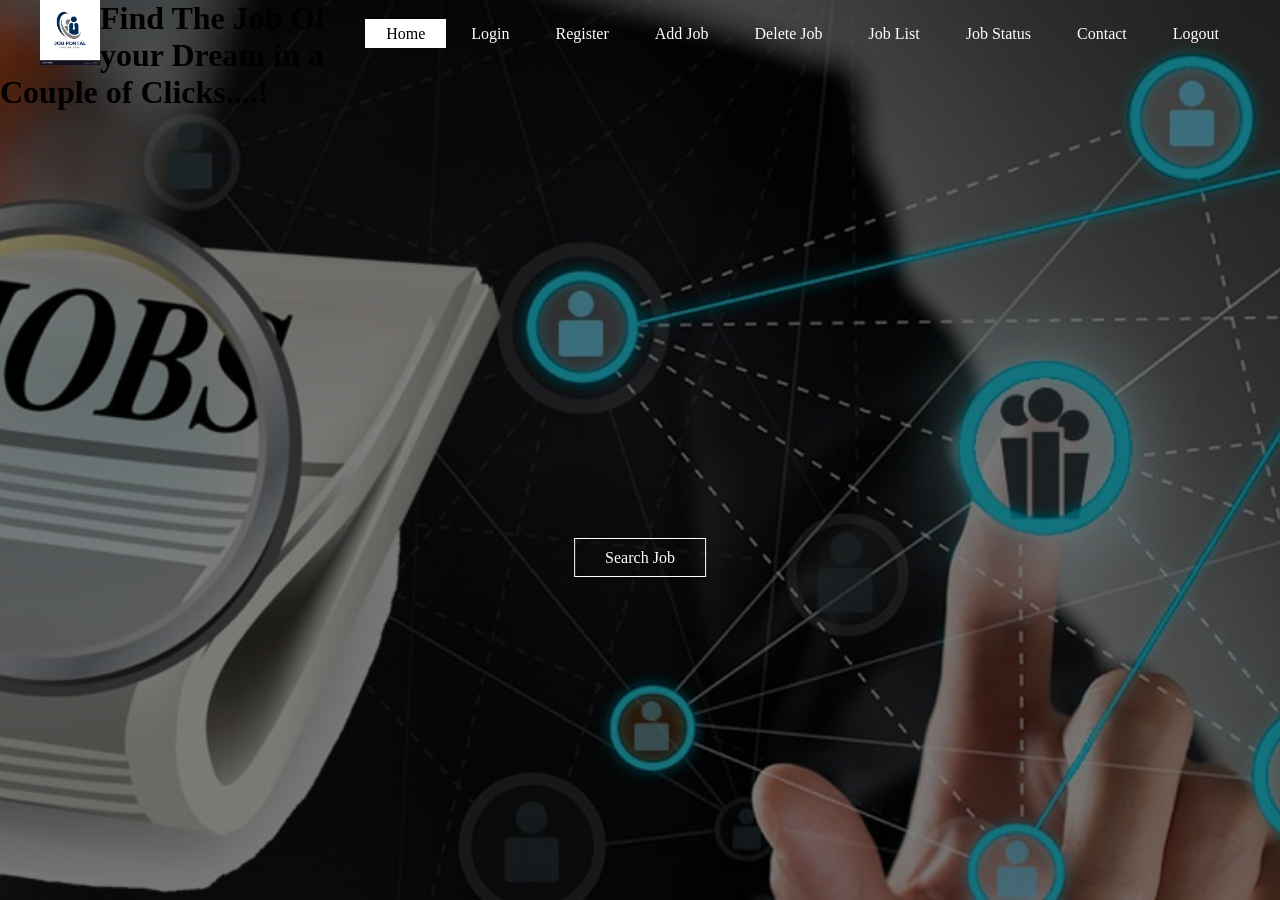
<file: index.html>
<!DOCTYPE html>
<html>
<head>
<meta charset="UTF-8">
<title>Job  portal </title>
<link rel="stylesheet" type="text/css" href="style1.css">

<script src="myscript.js"></script>

</head>
<body>
<header>
<div class="main">
<div class="logo">
	<img src="logo.jpg">
</div>	
	<ul>
		<li class="active"><a href="index.html">Home</a></li>
		<li><a href="Login.html">Login</a></li>
		<li><a href="Register.html">Register</a></li>
		<li><a href="create.html">Add Job</a></li>
		<li><a href="delete.html">Delete Job</a></li>
		<li><a href="Job List.html">Job List</a></li>
		<li><a href="showspace.jsp">Job Status</a></li>
		<li><a href="Contact.html">Contact </a></li>
		<li><a href="Logout.html">Logout</a></li>
	</ul>
</div>

<div class="class1">
	<h1>Find The Job Of your Dream in a<br> Couple of Clicks....! </h1>
</div>
<div class="button">
	<a href="https://www.google.com/" class="btn">Search Job</a>
</div>
	</header>

</body>
</html>
</file>
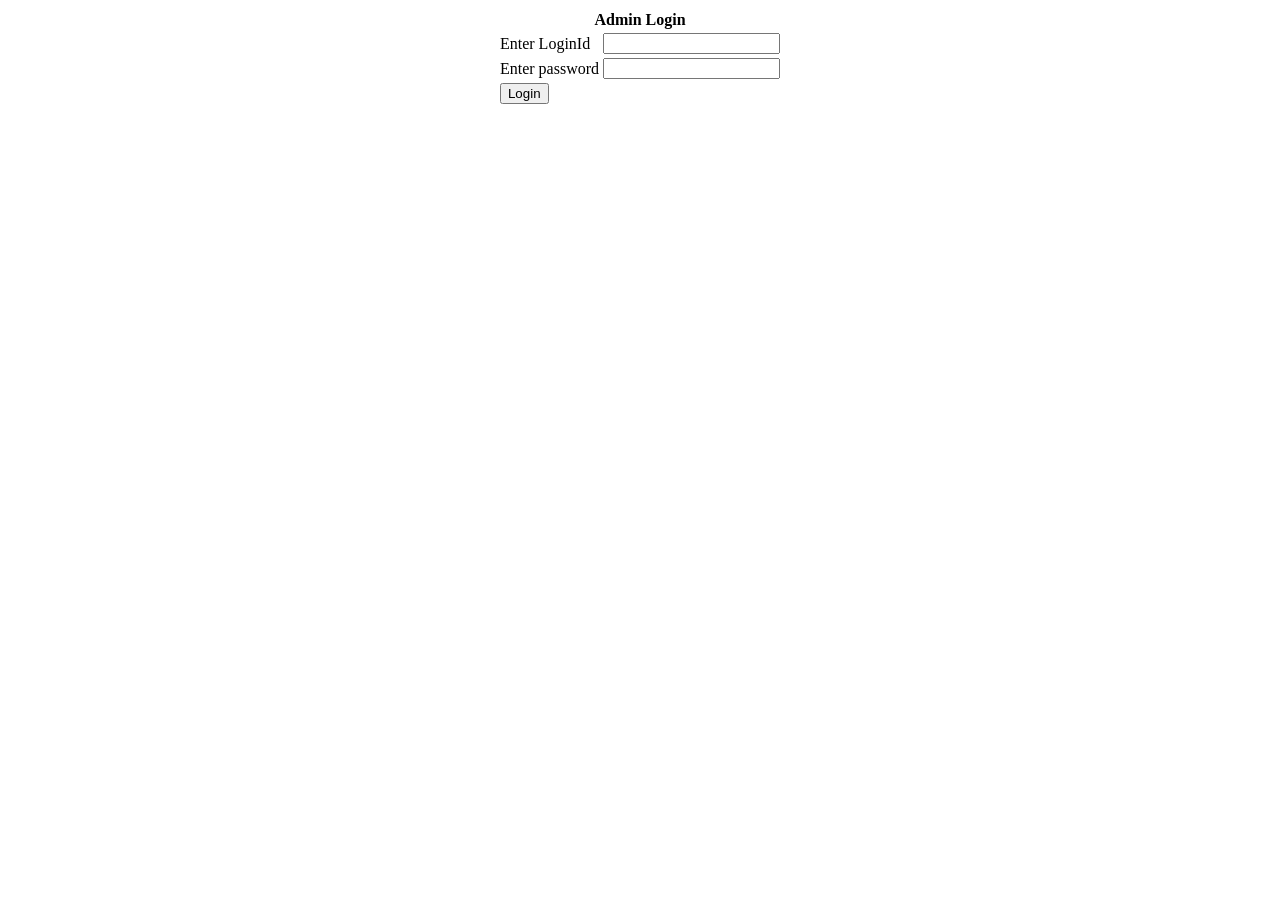
<file: adminlogin.html>
<!DOCTYPE html>
<html>
<head>
<meta charset="ISO-8859-1">
<title>Insert title here</title>
<style type="text/css">
table{
	margin-left: auto;
	margin-right: auto;
}
</style>
<script type="text/javascript">
function valid(){
	var id= document.frm.id.value;
	var pass= document.frm.pass.value;
	if(id==""){
		alert("Enter login id");
		return false;
		}
	else if(pass==""){
		alert("Enter password");
		return false;
		}
}
</script>
</head>
<body>
<form name="frm" action="Login" onsubmit="return valid()">
<table class="center">
<tr><th colspan="2">Admin Login</th></tr>
<tr><td>Enter LoginId</td><td><input type="text" name="id"></td></tr>
<tr><td>Enter password</td><td><input type="password" name="pass"></td></tr>
<tr><td colspan="2"><input type="submit" value="Login"></td></tr>
</table>
</form>
</body>
</html>
</file>
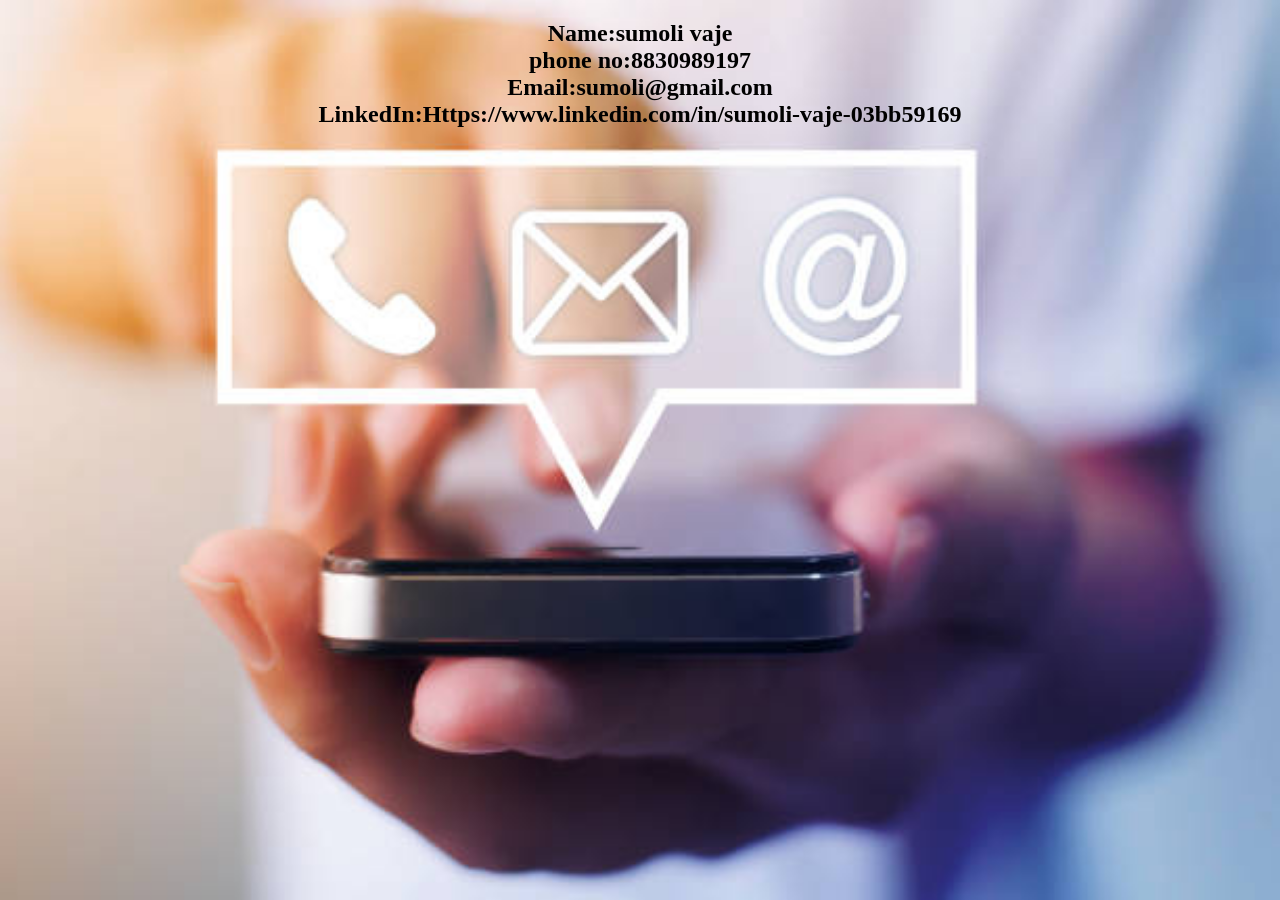
<file: Contact.html>
<!DOCTYPE html>
<html>
<head>
<meta charset="ISO-8859-1">
<title>Insert title here</title>
<style>
body
{
 background-image:url(C1.jpg);
background-size:cover;
 background-repeat: no-repeat;
background-attachment: fixed; 
 background-size: 100% 100%;
 text-color:white;
}
</style>
</head>
<body>

<center>
<h2>Name:sumoli vaje<br>phone no:8830989197<br>Email:sumoli@gmail.com<br>LinkedIn:Https://www.linkedin.com/in/sumoli-vaje-03bb59169</h2>
</center>
</body>
</html>
</file>
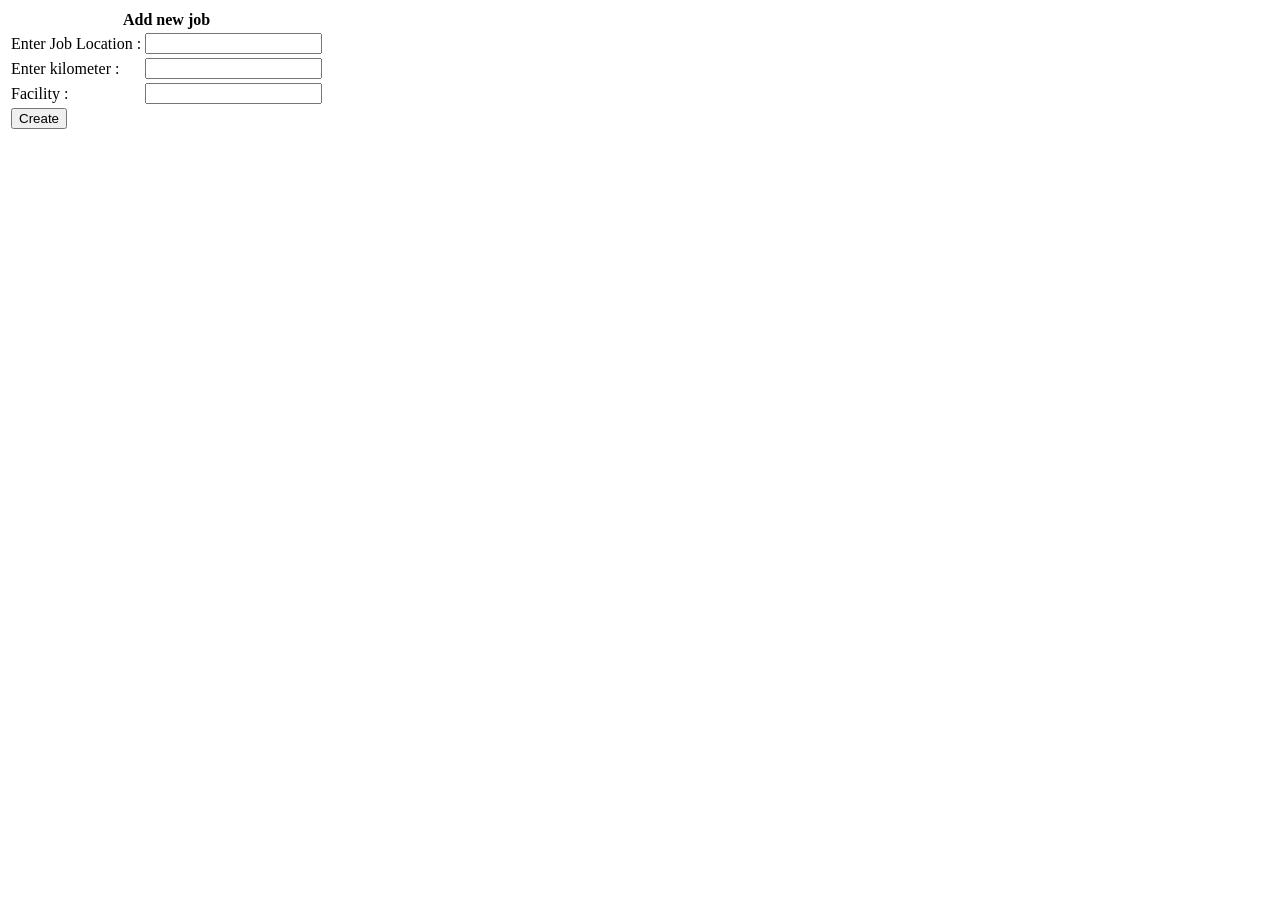
<file: create.html>
<!DOCTYPE html>
<html>
<head>
<meta charset="ISO-8859-1">
<title>Insert title here</title>
<script type="text/javascript">
functionvalid()
	var location= document.frm.location.value;
	var kilometer= document.frm.kg.value;
	var facility= document.frm.facility.value;

	if(size==""){
	alert("Enter location");
	return false;
		}
	else if(cost==""){
		alert("Enter facility");
		return false;
		}



</script>
</head>
<body>

<form name="frm" action="Add Job" onsubmit="return valid()">
<table class="center">
<tr><th colspan="2">Add new job</th></tr>
<tr><td>Enter Job Location :</td><td><input type="text"name="size"></td></tr>
<tr><td>Enter kilometer :</td><td><input type="text" name="kg"></td></tr>
<tr><td>Facility :</td><td><input type="text" name="facility"></td></tr>
<tr><td colspan="2"><input type="submit" value="Create"></td></tr>
</table>
</form>
</body>
</html>
</file>
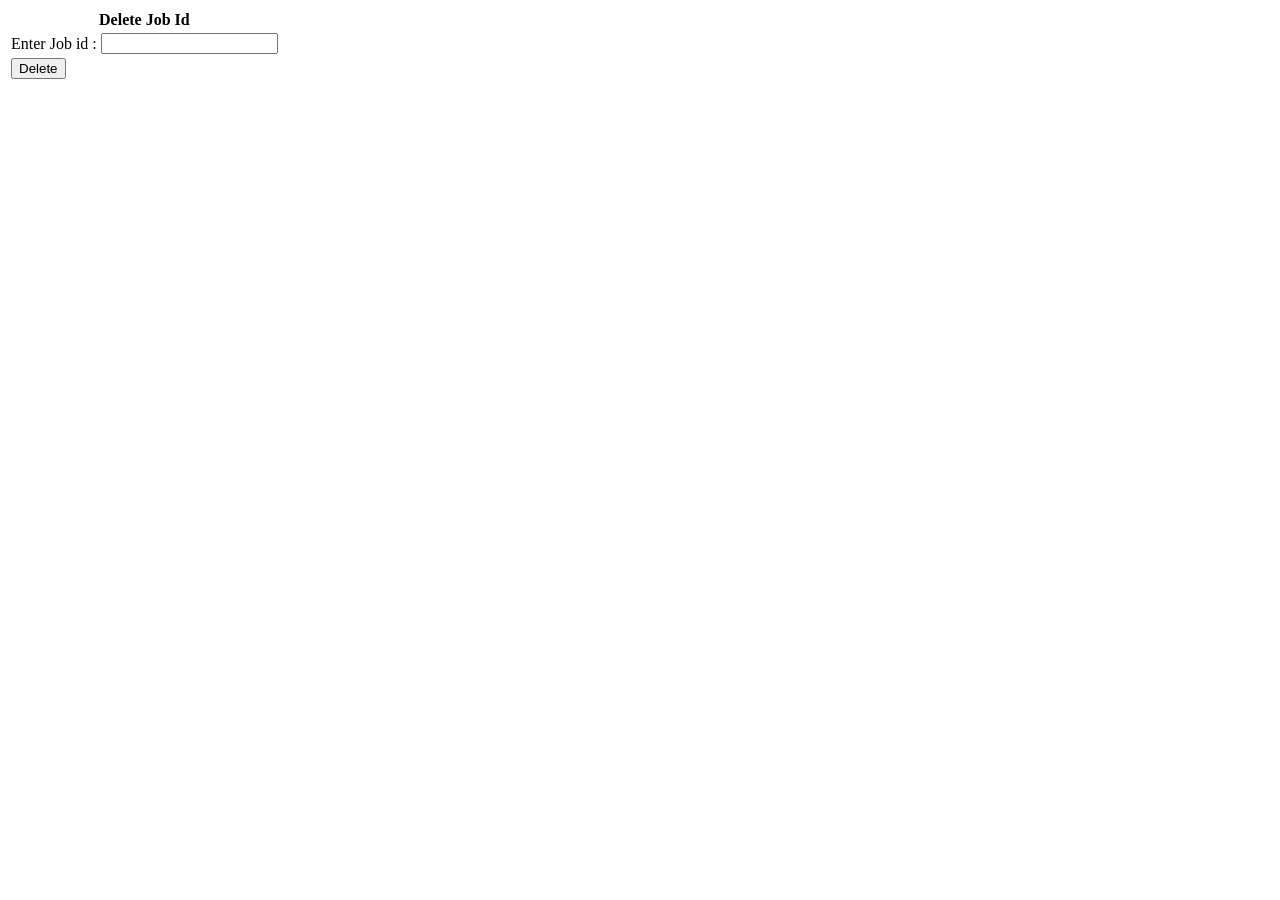
<file: delete.html>
<!DOCTYPE html>
<html>
<head>
<meta charset="ISO-8859-1">
<title>Insert title here</title>
</head>
<body>

<form name="frm" action="Delete" onsubmit="return valid()">
<table class="center">
<tr><th colspan="2">Delete Job Id</th></tr>
<tr><td>Enter Job id :</td><td><input type="text" name="id"></td></tr>
<tr><td colspan="2"><input type="submit" value="Delete"></td></tr>
</table>

</form>


</table>
</body>
</html>
</file>
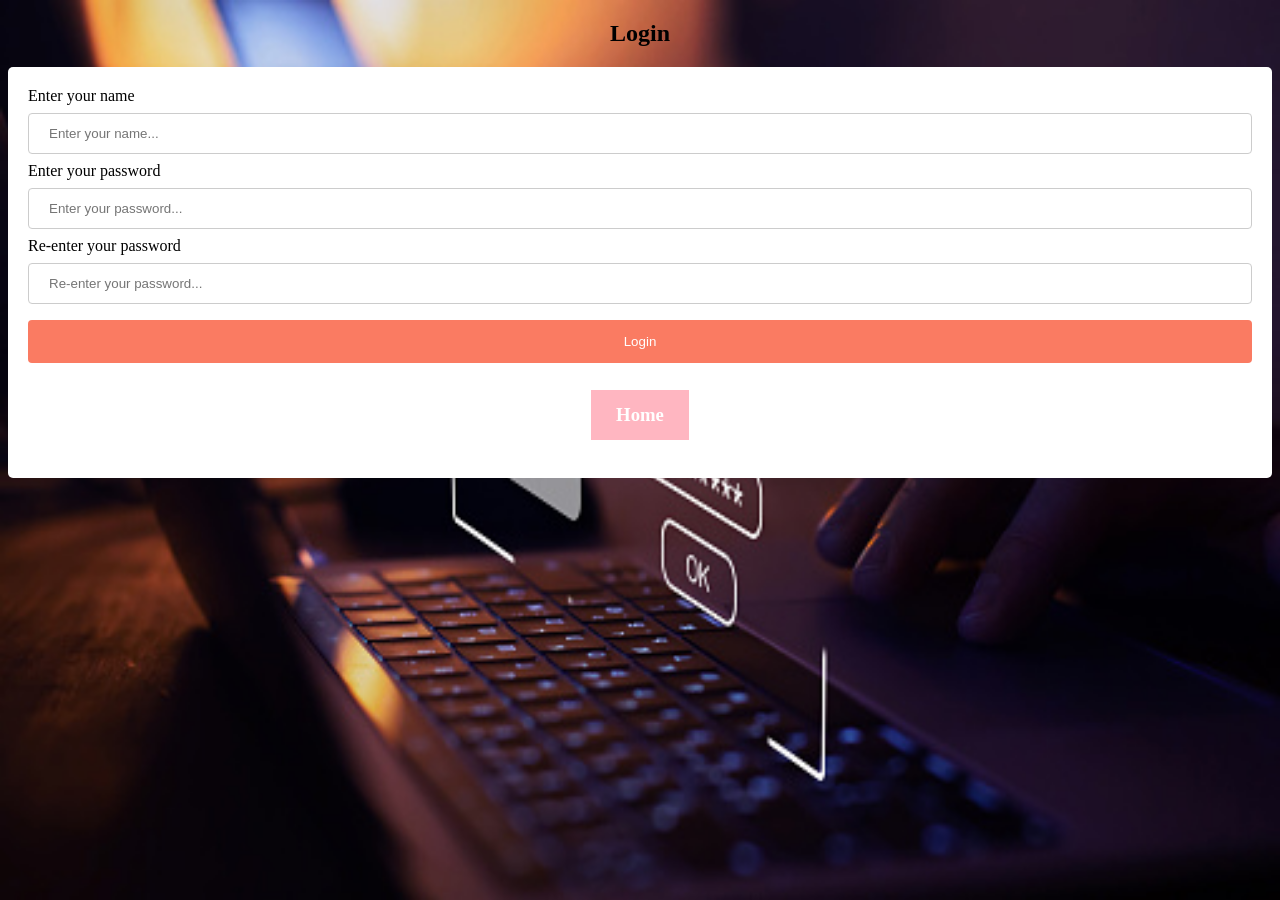
<file: Login.html>
<!DOCTYPE html>
<html>
<head>
<meta charset="ISO-8859-1">
<title>Login</title>
<style>
body
{
 background-image:url(login.jpg);
background-size:cover;
 background-repeat: no-repeat;
background-attachment: fixed; 
 background-size: 100% 100%;
}

.login{
width:800px;
background-color:rgb(0,0,0,0.6);
margin:auto;
color:#FFFFFF;
padding:10px 0px 10px 0px;
text-align:center;
border-radius:15px 15px 0px 0px;
}

</style>


<style>
ul {
  list-style-type: none;
  margin: 0;
  padding: 0;
  overflow: hidden;
  background-color: #333;
}

li {
  float: left;
}

li a {
  display: block;
  color: white;
  text-align: center;
  padding: 14px 16px;
  text-decoration: none;
}

li a:hover {
  background-color: #111;
}


a{
  display: inline-block;
  background-color: #ffb6c1;
  color:white;
  padding: 14px 25px;
  text-align: center;
  text-decoration: none;
   
}
.form{
   height: 200px;
   width: 50%;
}
input{
  width: 100%;
  padding: 12px 20px;
  margin: 8px 0;
  display: inline-block;
  border: 1px solid #ccc;
  border-radius: 4px;
  box-sizing: border-box;
}

input[type=submit] {
  width: 100%;
  background-color: #fa7b62;
  color: white;
  padding: 14px 20px;
  margin: 8px 0;
  border: none;
  border-radius: 4px;
  cursor: pointer;
  
}

input[type=submit]:hover {
  background-color: #fa7b62;
}

div {
  border-radius: 5px;
  background-color: white;
  padding: 20px;
}

</style>

<script type="text/javascript">

function validform(){
	var name = document.myform.name.value;
	var password1 = document.myform.password1.value;
	var password2 = document.myform.password2.value;
	
	if(name == null || name == ""){
		alert("name cannot be blank");
		return false;
	}
	
    if(password1.length<6){
		alert("password must be greater than 6 char");
		return false;
	}
	else if(password1 == password2){
		return true;
	}else{
		alert("Password must be same");
		return false;
	}
			
}
</script>

</head>
<body>

<center><h2>Login</h2></center>


<div>

<form name="myform" method="post" onsubmit="return validform()">
    <label>Enter your name</label>
    <input type="text" name="name" placeholder="Enter your name...">
    
    <label>Enter your password</label>
    <input type="password" name="password1" placeholder="Enter your password...">
    
    <label>Re-enter your password</label>
    <input type="password" name="password2" placeholder="Re-enter your password...">
    
   <input type="submit" value="Login">

</form>
<center><h3><a name="reg" href="index.html">Home</a></h3></center>

</div>
</body>
</html>
</file>
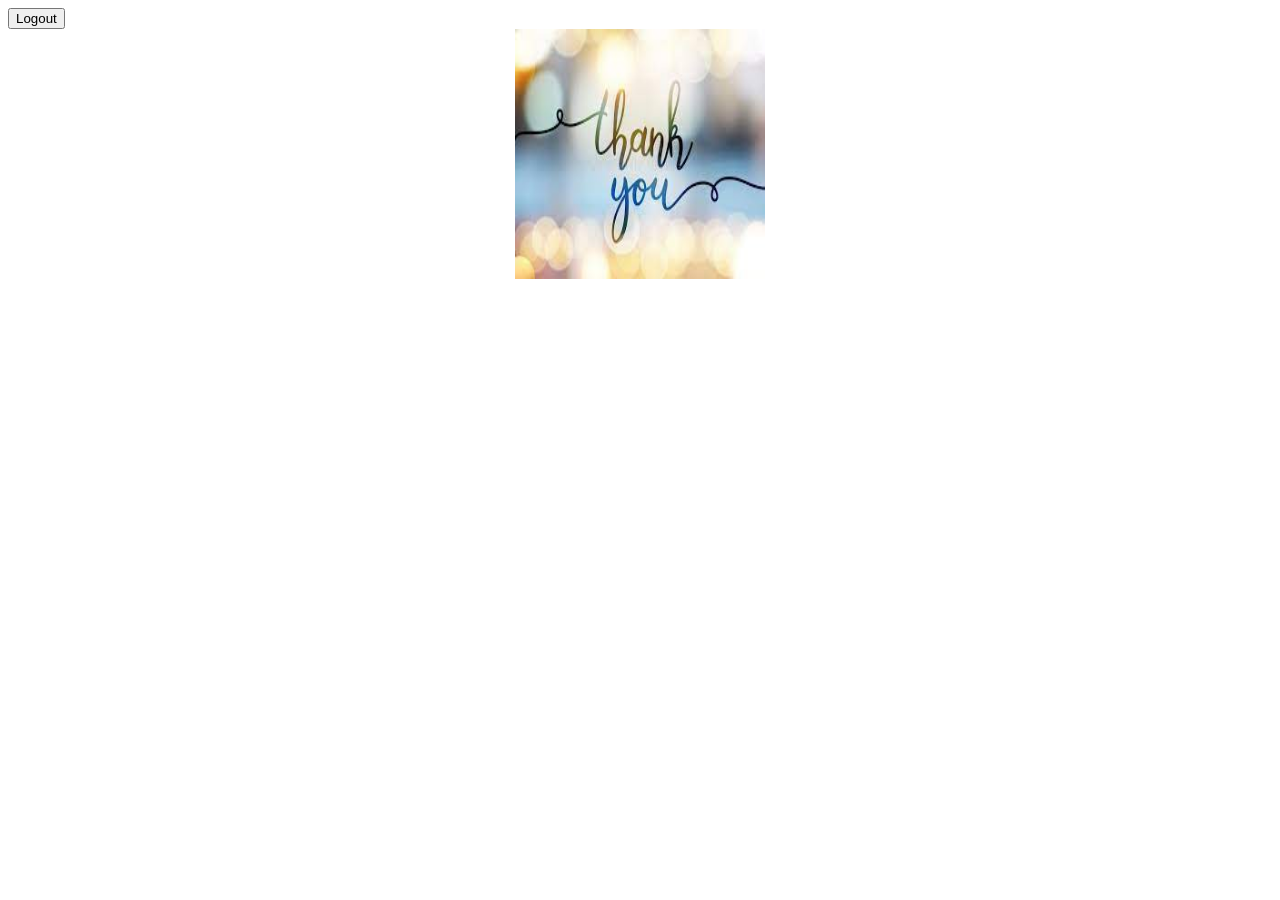
<file: Logout.html>
<!DOCTYPE html>
<html>
<head>
<meta charset="ISO-8859-1">
<title>Insert title here</title>
</head>
<body>


 <a href="index.html"> <input type="button" value="Logout" ></a>
 <center>
 <img src="Log1.jpg" alt="" width="250" height="250">
 </center>
</body>
</html>
</file>
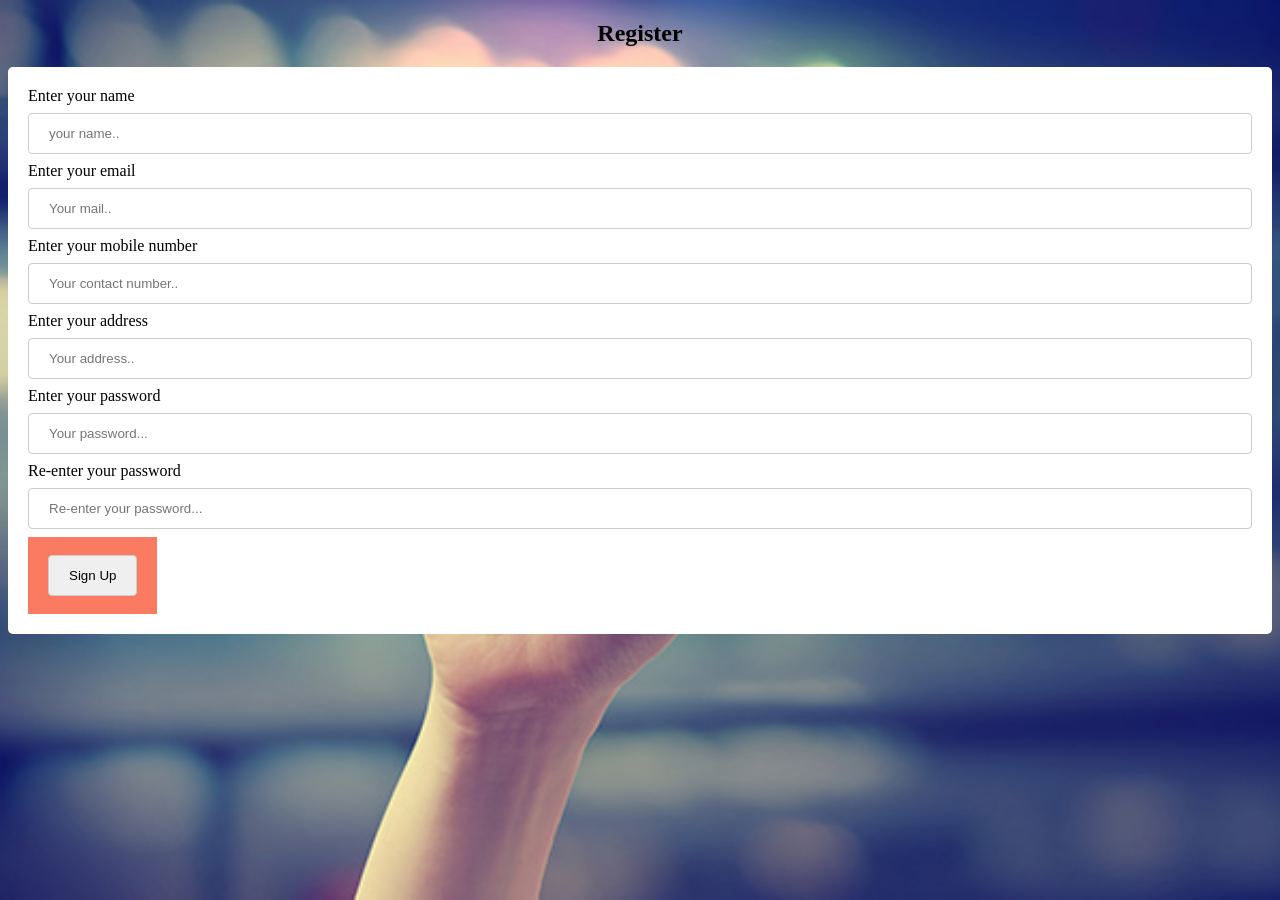
<file: Register.html>
<!DOCTYPE html>
<html>
<head>
<meta charset="ISO-8859-1">
<title>Register</title>
<style>
body
{
 background-image:url(register.jpg);
background-size:cover;
 background-repeat: no-repeat;
background-attachment: fixed; 
 background-size: 100% 100%;
}
</style>
<style>

.form{
   height: 200px;
   width: 50%;
}
input{
  width: 100%;
  padding: 12px 20px;
  margin: 8px 0;
  display: inline-block;
  border: 1px solid #ccc;
  border-radius: 4px;
  box-sizing: border-box;
}

input[type=submit] {
  width: 100%;
  background-color: #fa7b62;
  color: white;
  padding: 14px 20px;
  margin: 8px 0;
  border: none;
  border-radius: 4px;
  cursor: pointer;
}

input[type=submit]:hover {
  background-color: #fa7b62;
}

div {
  border-radius: 5px;
  background-color: white;
  padding: 20px;
}
 a{
   background-color: #fa7b62;
   color:black;
   padding: 10px 20px;
   text-align: center;
   text-decoration: none;
   display: inline-block;
 }
</style>

<script type="text/javascript">

function validform(){
	var name = document.myform.name.value;
	var email = document.myform.email.value;
	var ampposition = email.indexOf('@');
	var dotposition = email.indexOf('.');
	var contact = document.myform.contact.value;
	var password1 = document.myform.password1.value;
	var password2 = document.myform.password2.value;
	
	if(name == null || name == ""){
		alert("name cannot be blank");
		return false;
	}
	if(ampposition<1||dotposition<ampposition+2||dotposition+2>=email.length){
		alert("email not valid");
		return false;
	}
    if(isNaN(contact)){
		alert=("enter numberic value");
		return false;
	}
	else if(contact.length != 10){
		alert("mobile number must be 10 digit only");
	    return false;
	}
    
     if(password1.length<8){
		alert("password must be greater than 8 char");
		return false;
	}
	else if(password1 == password2){
		return true;
	}else{
		alert("Password must be same");
		return false;
	}
			
}


</script>
</head>
<body>
<center><h2>Register</h2></center>
<div>
 <form method="post" name="myform" onsubmit="return validform()">
    <label>Enter your name</label>
    <input type="text" name="name" placeholder="your name..">
    
    <label>Enter your email</label>
    <input type="text" name="email" placeholder="Your mail..">
    
    <label>Enter your mobile number</label>
    <input type="number" name="contact" placeholder="Your contact number..">
    
    <label>Enter your address</label>
    <input type="text" name="address" placeholder="Your address..">
    
    <label>Enter your password</label>
    <input type="password" name="password1" placeholder="Your password...">
    
    <label>Re-enter your password</label>
    <input type="password" name="password2" placeholder="Re-enter your password...">
    
   <a href="Login.html"> <input type="button" value="Sign Up" ></a>
   
   
  </form>
</diV>
</body>
</html>
</file>
<file: style1.css>
@charset "ISO-8859-1";
*{
	margin: 0;
	padding: 0;
	font-family: Century Gothic;
}

header{
	background-image:linear-gradient(rgba(0,0,0,0.5),rgba(0,0,0,0.5)), url(bk1.jpg);
	height: 100vh;
	background-size:cover;
	background-position: center
	}
	
ul{
	float: right;
	list-style-type: none;
	margin-top: 25px;
	}
	
ul li{
	display: inline-block;
}

ul li a{
	text-decoration: none;
	color: #fff;
	padding: 5px 20px;
	border:1px solid transparent;
	transition: 0.6s ease;
}

ul li a:hover{
	background-color: #fff;
	color: #000;
}
ul li.active a{
	background-color: #fff;
	color: #000;
}
.logo img{
	float: left;
	width: 60px;
	height: auto;
}

.main{
	max-width:1200px;
	margin: auto;
	
}

div .class1{
	color:white;
	padding-top:250px;
	margin:0 0 0 180px;
}


.button{
	position: absolute;
	top: 62%;
	left: 50%;
	transform: translate(-50%,-50%)
}

.btn{
	border: 1px solid #fff;
	padding:  10px 30px;
	color: #fff;
	text-decoration:none;
	transition: 0,6s ease;
}

.btn:hover{
	background-color: #fff;
	color: #000;
	}
</file>
